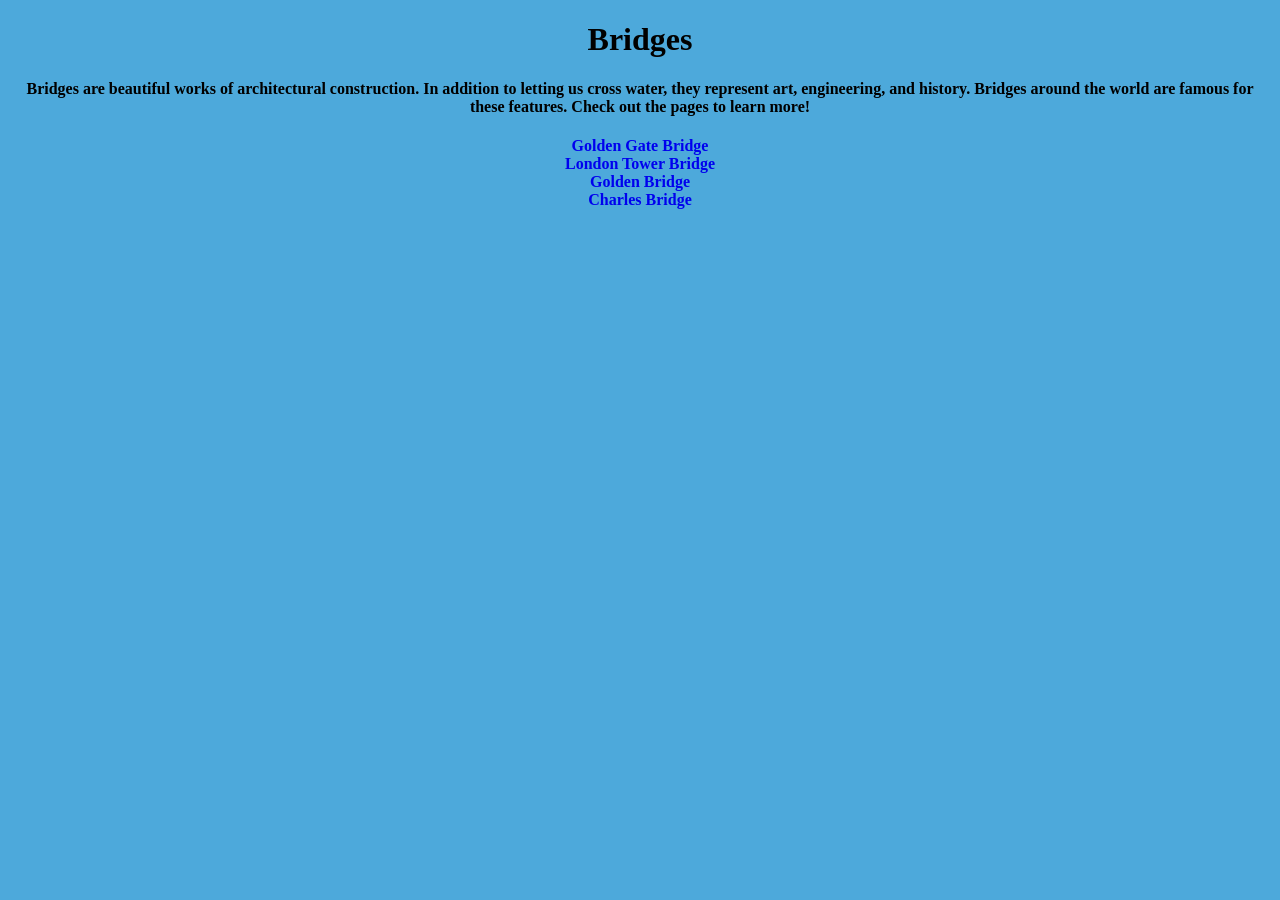
<file: index.html>
<!--ORIGINAL TASK PUPILS STARTED WITH - Full credit to code.org for task. -->

<!DOCTYPE html>
<html>
  <head>
    <link rel="stylesheet" href="style.css">
  </head>
  <body>
    <h1>Bridges</h1>
    <h4>Bridges are beautiful works of architectural construction. In addition to letting us cross water, they represent art, engineering, and history. Bridges around the world are famous for these features. Check out the pages to learn more!</h4>
    <a href="html/goldenGateBridge.html">Golden Gate Bridge</a> <!--I need to include a "html/" infront of the html tag to indicate that it is in the same folder-->
    <br>
    <a href="html/towerBridge.html">London Tower Bridge</a>
    <br>
    <a href="html/goldenBridge.html">Golden Bridge</a>
    <br>
    <a href="html/charlesBridge.html">Charles Bridge</a> <!--I added the hyperlink reference tag to create a link to the charles bridge webpage-->
    <br>
    <br>
    <br>
  </body>
</html>
</file>
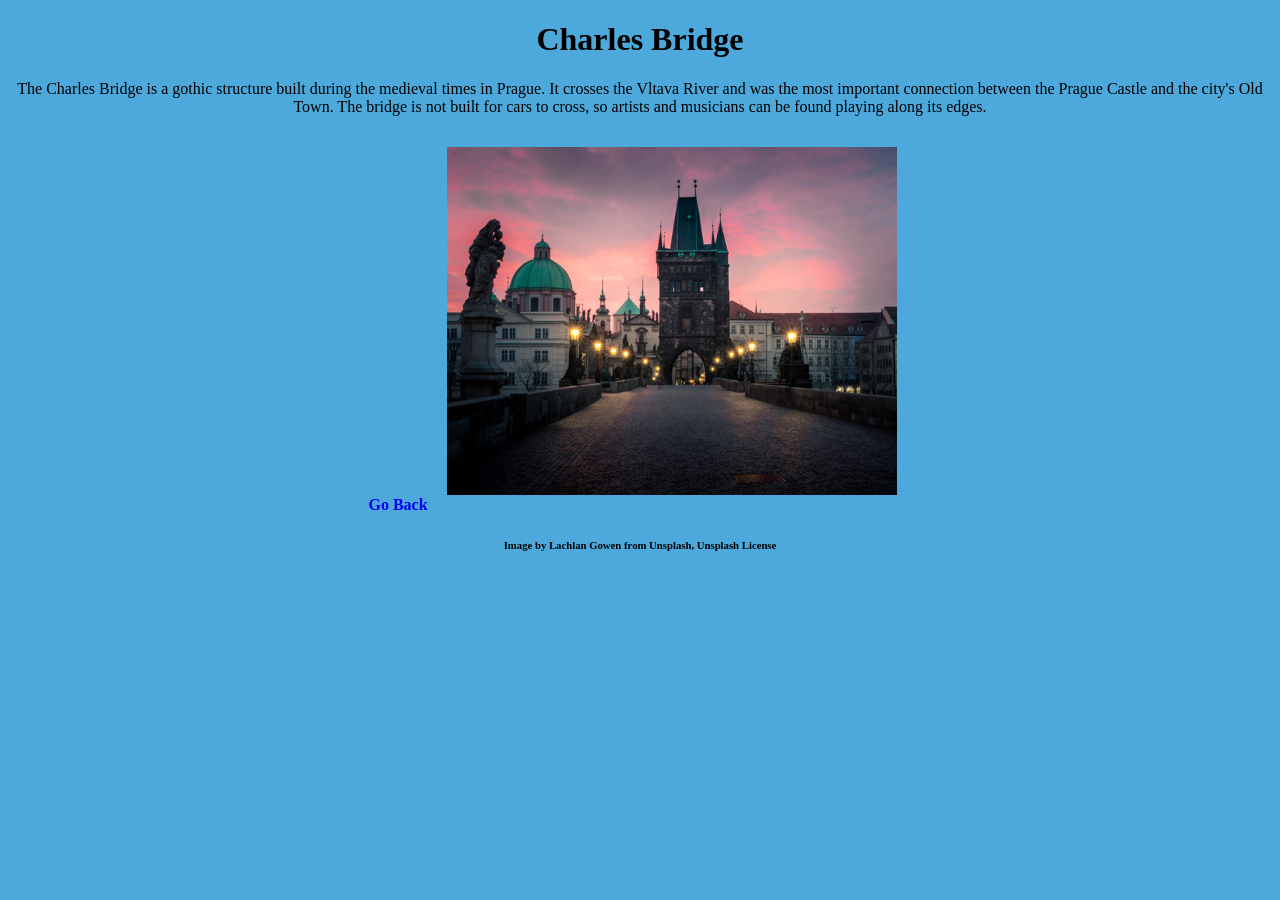
<file: html/charlesBridge.html>
<!--Answer - Full credit to code.org for task -->

<!DOCTYPE html>
<html>
  <head>
    <link rel="stylesheet" href="../style.css"> <!--I need to put "../" infront of the link to the file to go back to the main file area-->

  </head>
  <body>
    <h1>Charles Bridge</h1>
    <p>The Charles Bridge is a gothic structure built during the medieval times in Prague. It crosses the Vltava River and was the most important connection between the Prague Castle and the city's Old Town. The bridge is not built for cars to cross, so artists and musicians can be found playing along its edges.</p>
    <!--I fixed the hyperlink to go back to the home page by removing the p tags below -->
     <a href="../index.html">Go Back</a>
    <img src="../images/charlesBridge.jpg"
         alt="Charles Bridge">
    <h6>Image by Lachlan Gowen from Unsplash, Unsplash License</h6>
  </body>
</html>
</file>
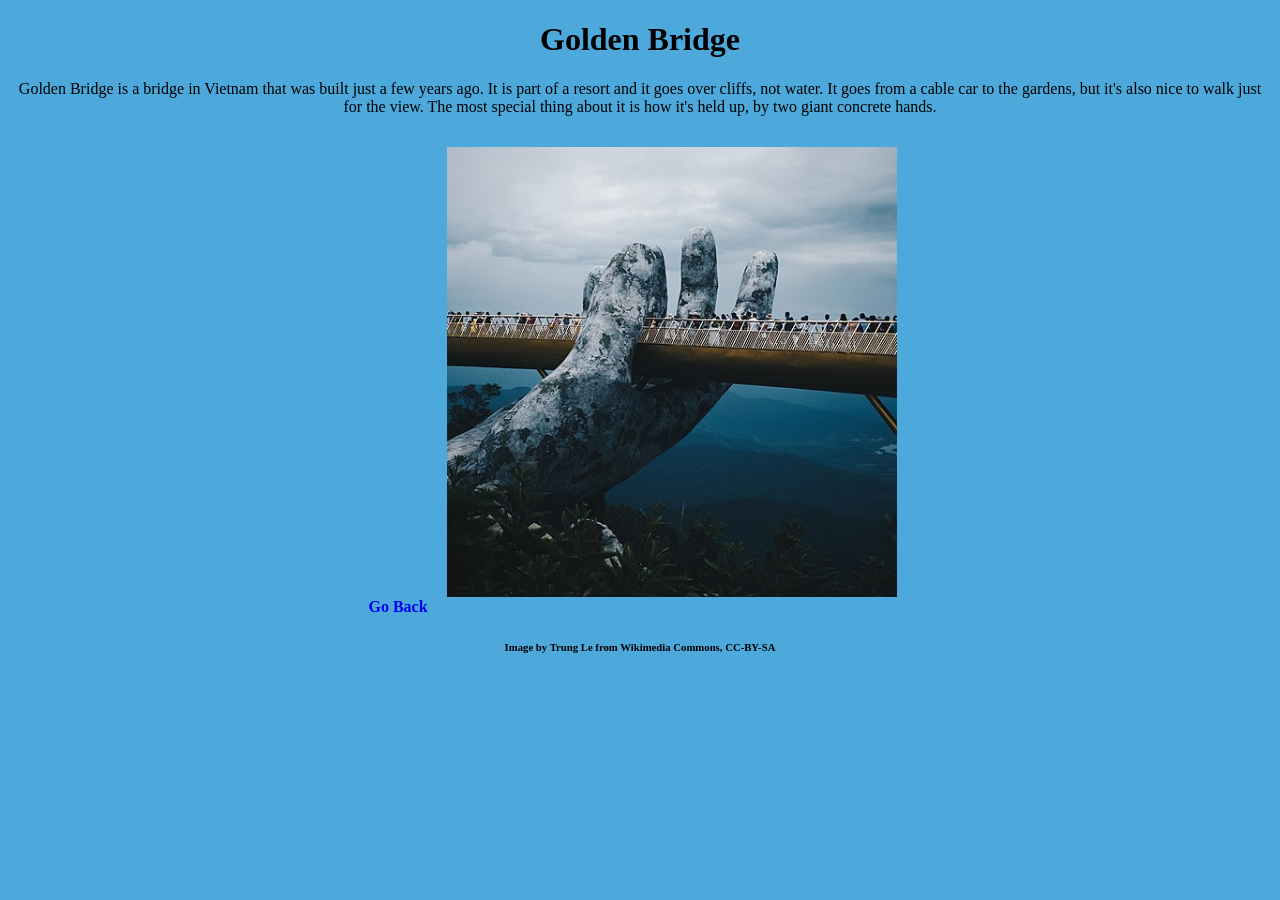
<file: html/goldenBridge.html>
<!--Full credit to code.org for task. -->

<!DOCTYPE html>
<html>
  <head>
    <link rel="stylesheet" href="../style.css">

  </head>
  <body>
    <h1>Golden Bridge</h1>
    <p>Golden Bridge is a bridge in Vietnam that was built just a few years ago. It is part of a resort and it goes over cliffs, not water.  It goes from a cable car to the gardens, but it's also nice to walk just for the view.  The most special thing about it is how it's held up, by two giant concrete hands.</p>
    <a href="../index.html">Go Back</a>
    <img src="../images/goldenBridge.jpg"
         alt="Golden Bridge">
    <h6>Image by Trung Le from Wikimedia Commons, CC-BY-SA</h6>
  </body>
</html>
</file>
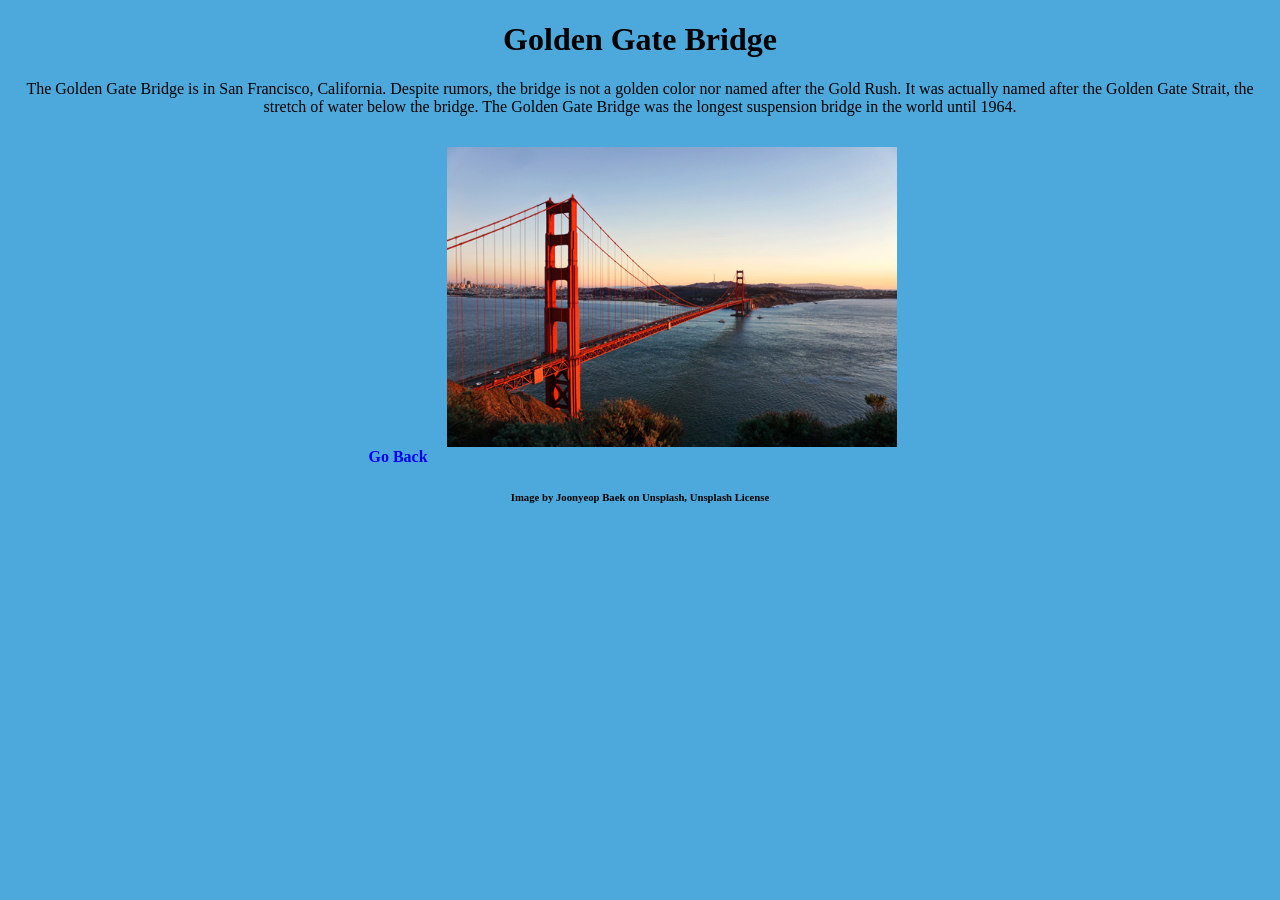
<file: html/goldenGateBridge.html>
<!--Full credit to code.org for task. -->

<!DOCTYPE html>
<html>
  <head>
    <link rel="stylesheet" href="../style.css">
  </head>
  <body>
    <h1>Golden Gate Bridge</h1>
    <p>The Golden Gate Bridge is in San Francisco, California. Despite rumors, the bridge is not a golden color nor named after the Gold Rush. It was actually  named after the Golden Gate Strait,  the stretch of water below the bridge. The Golden Gate Bridge was the longest suspension bridge in the world until 1964.</p>
    <a href="../index.html">Go Back</a>
    <img src="../images/goldenGateBridge.jpg"
         alt="Golden Gate Bridge">
    <h6>Image by Joonyeop Baek on Unsplash, Unsplash License</h6>
  </body>
</html>
</file>
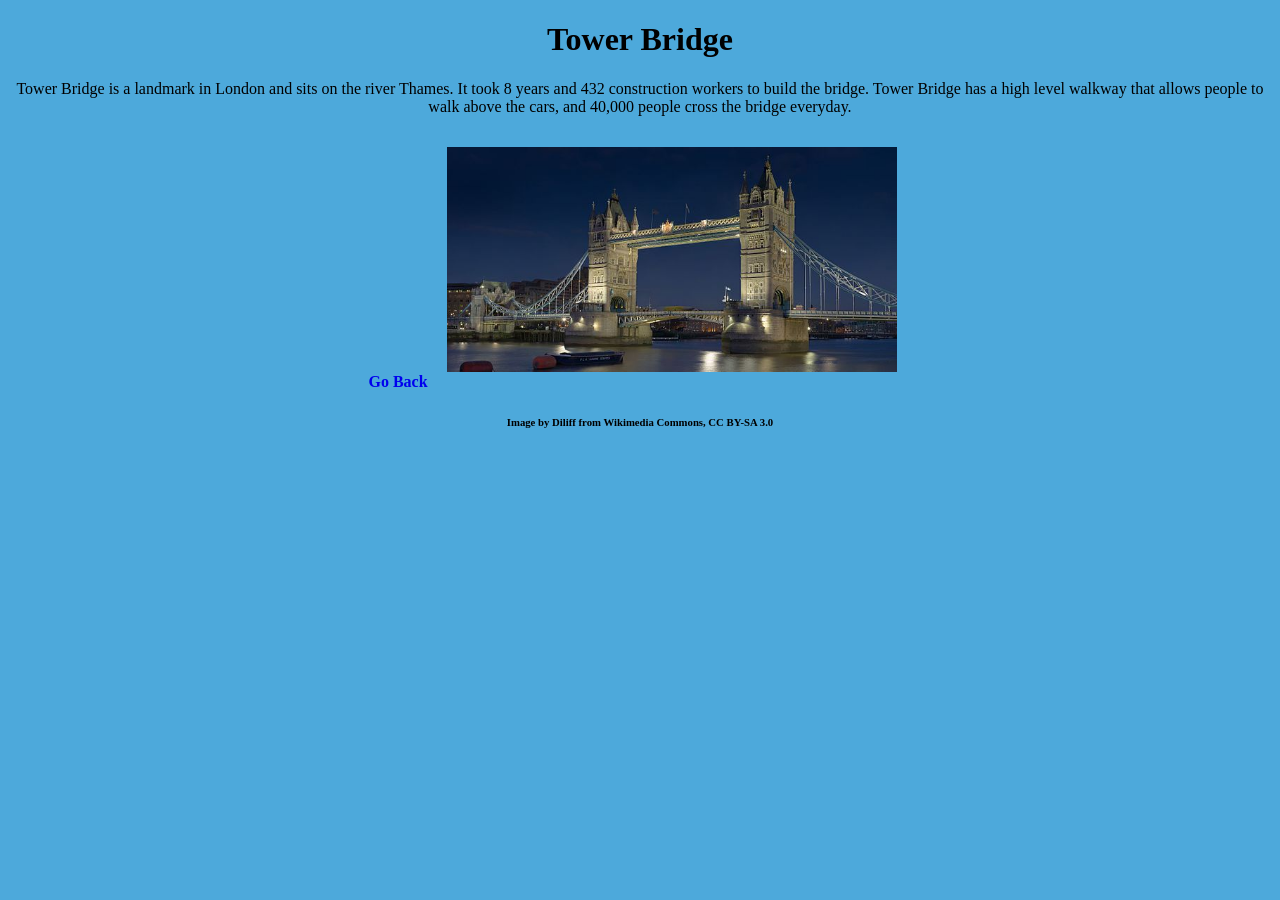
<file: html/towerBridge.html>
<!--Full credit to code.org for task -->

<!DOCTYPE html>
<html>
  <head>
    <link rel="stylesheet" href="../style.css">
  </head>
  <body>
    <h1>Tower Bridge</h1>
    <p>Tower Bridge is a landmark in London and sits on the river Thames. It took 8 years and 432 construction workers to build the bridge. Tower Bridge has a high level walkway that allows people to walk above the cars, and 40,000 people cross the bridge everyday.</p>
      <a href="../index.html">Go Back</a> <!--I fixed the code for the hyperlink to go back to the home page-->
    <img src="../images/towerBridge.jpg"
         alt="Tower Bridge">
    <h6>Image by Diliff from Wikimedia Commons, CC BY-SA 3.0</h6>
  </body>
</html>
</file>
<file: style.css>
/* ORIGINAL TASK PUPILS STARTED WITH */
/* Full credit to code.org for task */
  
body {
  background: #4da9db;
  text-align: center;
}
p {
  color: black;
}
h1 {
  font-weight: bold;
  text-align: center;
}

img {
  margin: 15px;
  width:450px;
}

a {
  font-weight: bold;
  text-decoration: none;
}
</file>
